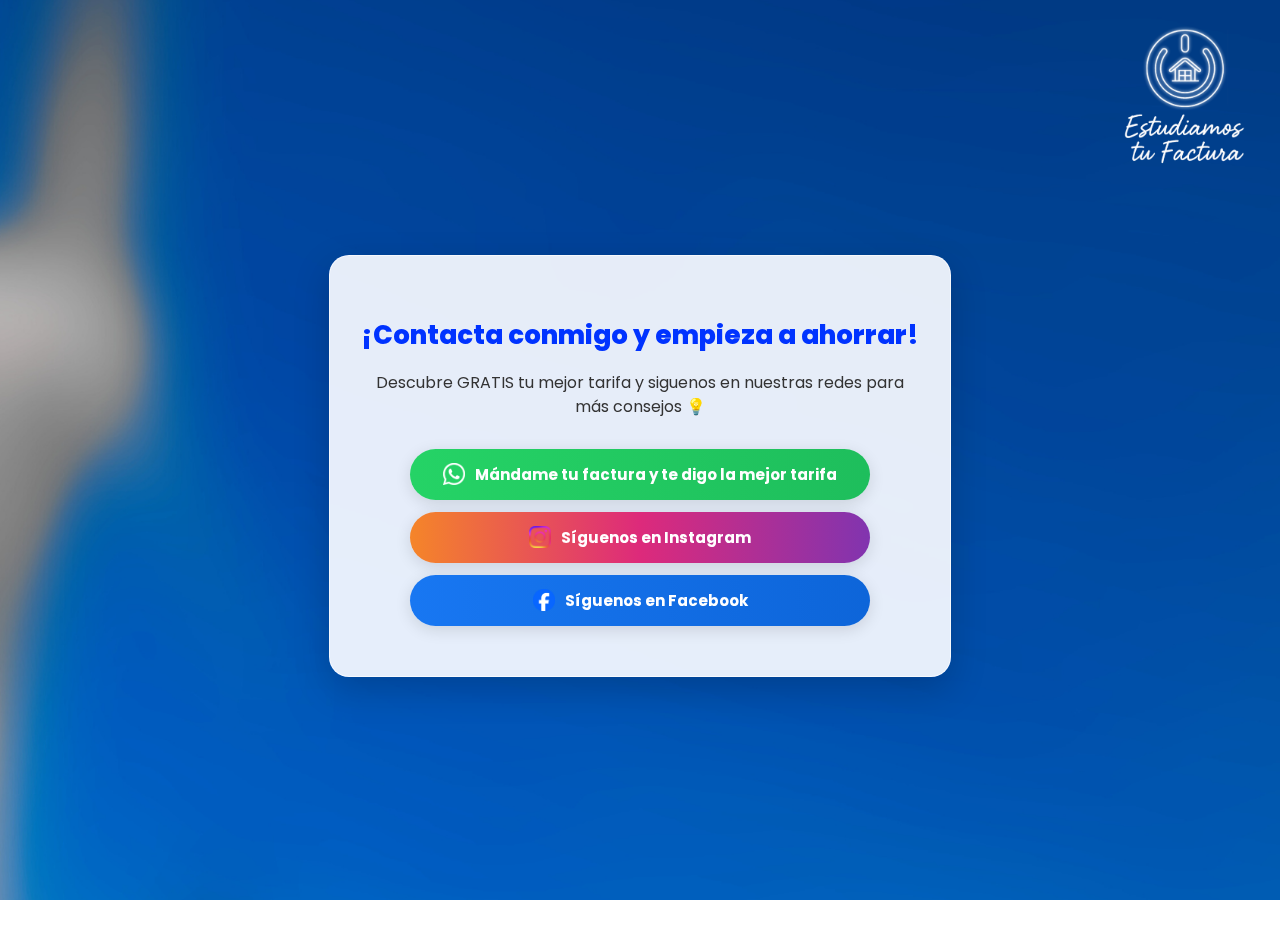
<file: index.html>
<!doctype html>
<html lang="es">
<head>
  <meta charset="utf-8">
  <meta name="viewport" content="width=device-width, initial-scale=1">
  <title>Conecta y Ahorra | Estudiamos tu Factura</title>

  <!-- Fuente Poppins -->
  <link href="https://fonts.googleapis.com/css2?family=Poppins:wght@400;600;700;800&display=swap" rel="stylesheet">

  <!-- Archivo CSS externo -->
  <link rel="stylesheet" href="style2.css">
</head>

<body>

<section class="hero">

  <!-- Logo superior derecho -->
  <div class="logo-top">
    <a href="https://tufacturaconsentido.com/" target="_blank" title="Ir a tufacturaconsentido.com">
      <img src="img/imagen14.png" alt="Estudiamos tu Factura">
    </a>
  </div>

  <div class="glass">
    <h2>¡Contacta conmigo y empieza a ahorrar!</h2>
    <p>Descubre GRATIS tu mejor tarifa y siguenos en nuestras redes para más consejos 💡</p>

    <!-- WhatsApp -->
    <a class="cta wsp" href="https://wa.me/34604166908?text=Hola%20Alberto!%20Quiero%20mejorar%20mi%20factura" target="_blank">
      <img src="img/imagen10.png" alt="WhatsApp">
      Mándame tu factura y te digo la mejor tarifa
    </a>

    <!-- Instagram -->
    <a class="cta ig" href="https://www.instagram.com/estudiamos.tu.factura?igsh=NmFudXI4ZnNpMnMx" target="_blank">
      <img src="img/imagen11.png" alt="Instagram">
      Síguenos en Instagram
    </a>

    <!-- Facebook -->
    <a class="cta fb" href="https://www.facebook.com/profile.php?id=61566911035203" target="_blank">
      <img src="img/imagen12.png" alt="Facebook">
      Síguenos en Facebook
    </a>
  </div>
</section>

</body>
</html>
</file>
<file: style2.css>
:root {
  --azul: #0033FF;
  --verde-wsp1: #25D366;
  --verde-wsp2: #1EBE5C;
  --azul-fb1: #1877F2;
  --azul-fb2: #0D65D9;
}

/* ===========================
   BASE GENERAL
=========================== */
html, body {
  margin: 0;
  padding: 0;
  height: 100%;
  width: 100%;
  font-family: 'Poppins', sans-serif;
  overflow-x: hidden;
}

/* ===========================
   SECCIÓN PRINCIPAL
=========================== */
.hero {
  background-image: url('img/imagenfondo.png'); /* cambia a .png si aplica */
  background-size: cover;
  background-position: center;
  background-repeat: no-repeat;

  /* Centrado perfecto en todos los dispositivos */
  min-height: 100svh;
  height: 100svh;
  display: grid;
  place-items: center;

  /* Márgenes seguros (iPhone notch, etc.) */
  padding-top: max(16px, env(safe-area-inset-top) + 12px);
  padding-bottom: max(16px, env(safe-area-inset-bottom) + 12px);
  padding-left: max(16px, env(safe-area-inset-left));
  padding-right: max(16px, env(safe-area-inset-right));

  position: relative;
}

/* Fallback para navegadores sin soporte svh */
@supports not (height: 100svh) {
  .hero {
    min-height: 100vh;
    height: 100vh;
  }
}

/* Fix específico Safari iOS */
@supports (-webkit-touch-callout: none) {
  .hero {
    min-height: 100svh !important;
    height: 100svh !important;
  }
}

/* ===========================
   LOGO SUPERIOR DERECHO
=========================== */
.logo-top {
  position: absolute;
  top: calc(env(safe-area-inset-top) + 16px);
  right: calc(env(safe-area-inset-right) + 16px);
  z-index: 10;
}

.logo-top img {
  width: clamp(110px, 15vw, 160px);
  height: auto;
  object-fit: contain;
  transition: transform 0.2s ease;
}

.logo-top img:hover {
  transform: scale(1.05);
}

/* ===========================
   CAJA SEMITRANSPARENTE
=========================== */
.glass {
  background: rgba(255, 255, 255, 0.90); /* más opaca */
  backdrop-filter: blur(8px) saturate(130%);
  -webkit-backdrop-filter: blur(8px) saturate(130%);
  border-radius: 20px;
  border: 1px solid rgba(255, 255, 255, 0.65);
  box-shadow: 0 12px 36px rgba(0, 0, 0, 0.18);
  padding: clamp(26px, 3vw, 40px) clamp(18px, 3vw, 30px);
  width: min(560px, 95%);
  text-align: center;
  margin: 0 auto;
}

/* ===========================
   TEXTOS
=========================== */
.glass h2 {
  color: var(--azul);
  font-weight: 800;
  font-size: clamp(20px, 3vw, 26px);
  margin-bottom: 12px;
}

.glass p {
  color: #333;
  margin-bottom: 30px;
  font-weight: 400;
  font-size: clamp(15px, 2vw, 16px);
  line-height: 1.5em;
}

/* ===========================
   BOTONES
=========================== */
.cta {
  display: flex;
  align-items: center;
  justify-content: center;
  gap: 10px;
  width: 100%;
  max-width: 420px;
  margin: 12px auto;
  padding: 14px 20px;
  border-radius: 999px;
  text-decoration: none;
  color: #fff;
  font-weight: 700;
  font-size: 15px;
  box-shadow: 0 4px 16px rgba(0,0,0,0.12);
  transition: transform .15s ease, opacity .15s ease;
}

.cta:hover {
  transform: translateY(-2px);
  opacity: 0.9;
}

.cta img {
  width: 22px;
  height: 22px;
  object-fit: contain;
}

/* Colores por red */
.wsp {
  background: linear-gradient(90deg, var(--verde-wsp1), var(--verde-wsp2));
}

.web {
  background: linear-gradient(90deg, #0033FF, #0066FF);
}

.ig {
  background: linear-gradient(90deg, #F58529, #DD2A7B, #8134AF);
}

.fb {
  background: linear-gradient(90deg, var(--azul-fb1), var(--azul-fb2));
}

/* ===========================
   RESPONSIVE (MÓVIL)
=========================== */
@media (max-width: 600px) {
  .glass {
    border-radius: 16px;
    padding: 25px 20px;
  }

  .glass h2 {
    font-size: 20px;
    line-height: 1.3em;
  }

  .glass p {
    font-size: 15px;
    margin-bottom: 24px;
  }

  .cta {
    font-size: 14px;
    padding: 12px 10px;
    gap: 8px;
  }

  .cta img {
    width: 20px;
    height: 20px;
  }

  .logo-top img {
    width: 110px;
  }
}
</file>
